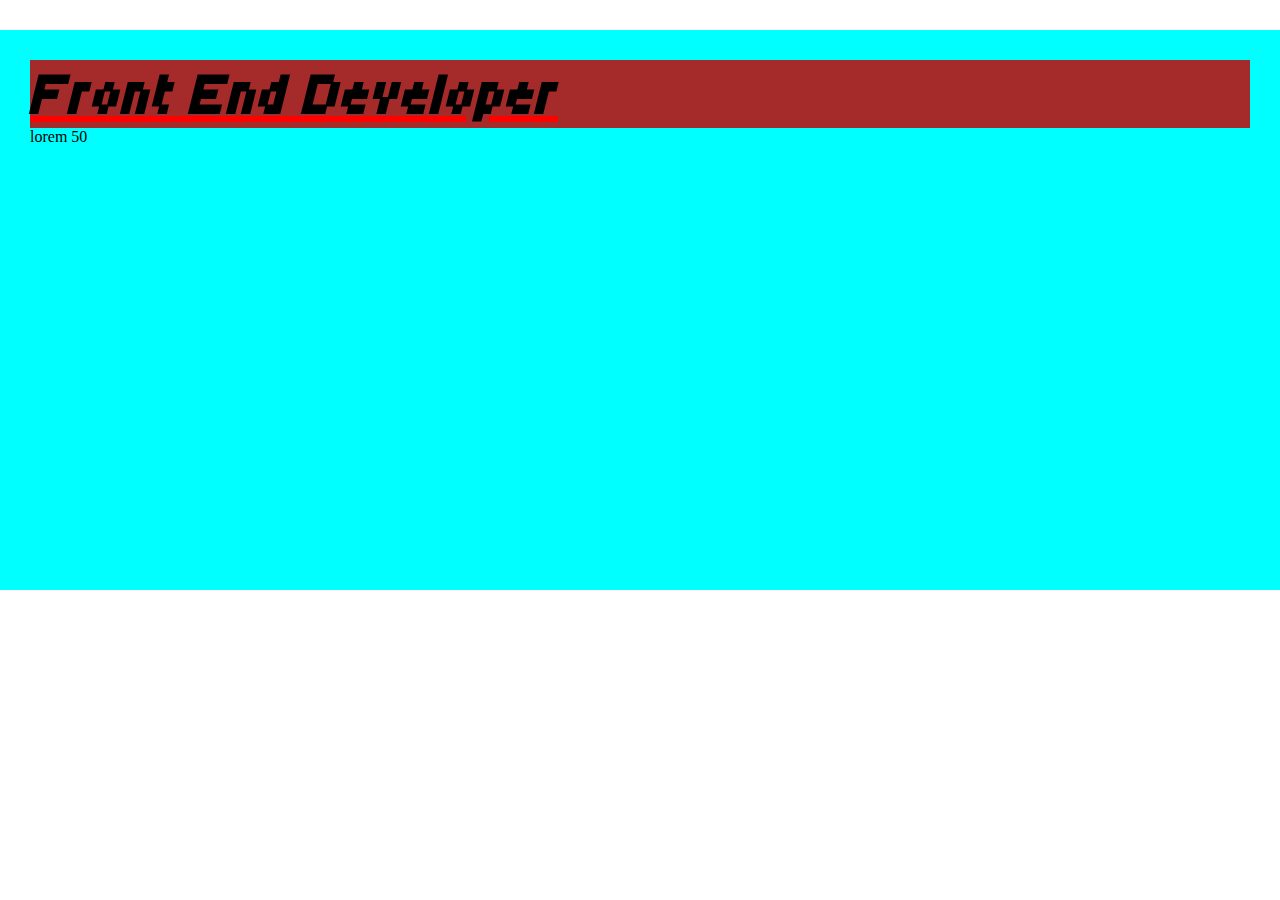
<file: index.html>
<!DOCTYPE html>
<html lang="en">
<head>
    <meta charset="UTF-8">
    <meta name="viewport" content="width=device-width, initial-scale=1.0">
    <link rel="shortcut icon" href="assts/icons8-css-24.png" type="image/x-icon">
    <link rel="stylesheet" href="style/style.css">
    <title>CSS Styles</title>
</head>
<body>
    <div class="header-container">
        <h2>Front End Developer</h2>
        <p>lorem 50</p>
    </div>
</body>
</html>
</file>
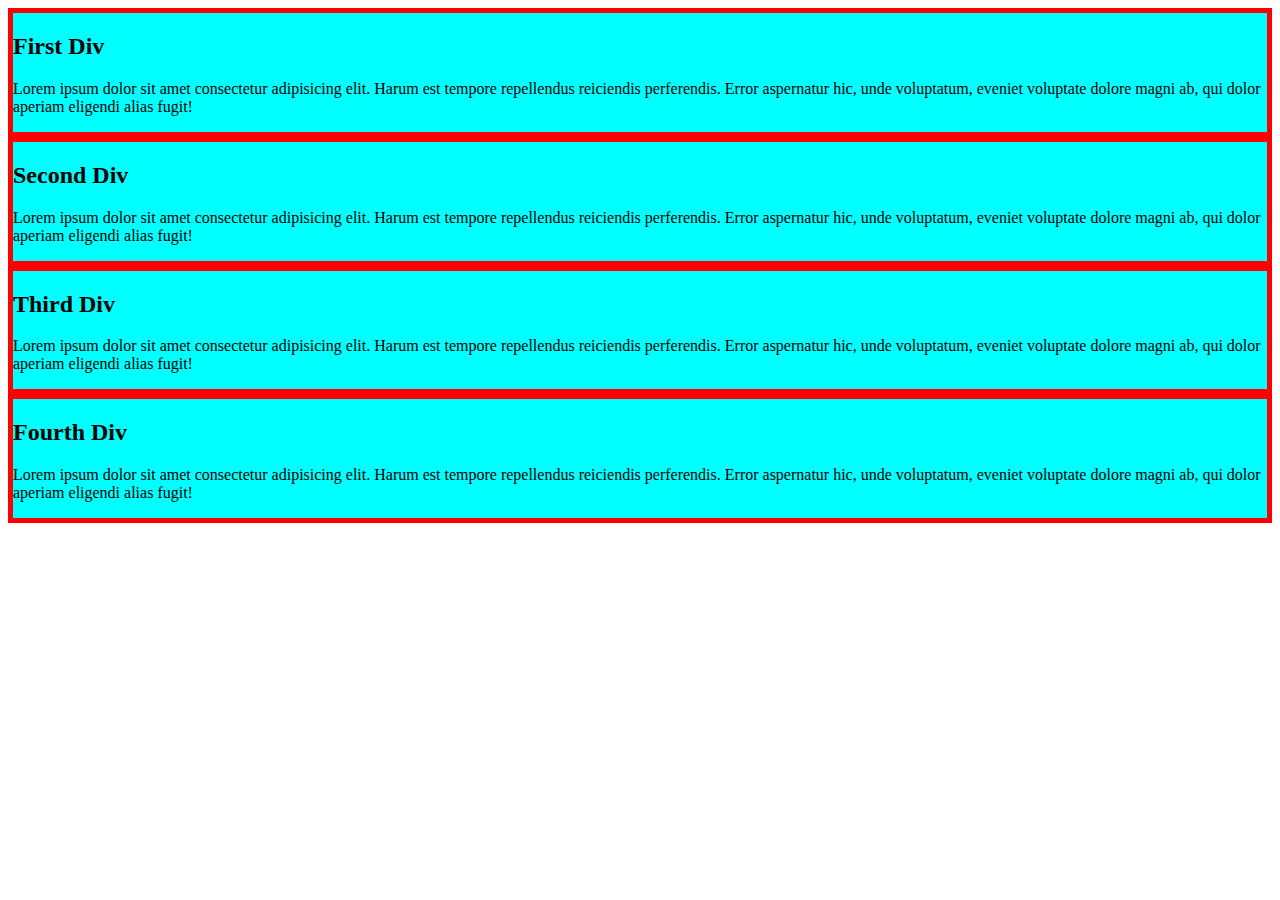
<file: border.html>
<!DOCTYPE html>
<html lang="en">
<head>
    <meta charset="UTF-8">
    <meta name="viewport" content="width=device-width, initial-scale=1.0">
    <title>Border</title>
    <style>
        .blog{
            background-color: aqua;
            border: 5px solid red;
           /* border-bottom: none; */
           /* margin: 10px; [T, R, B, L] */
           /* margin: 10px 30px; [tb, rl] */
           /* margin: 30px 60px 100px;[t, rl, b] */
        }
    </style>
</head>
<body>
    <div class="blog">
        <h2>First Div</h2>
        <p>Lorem ipsum dolor sit amet consectetur adipisicing elit. Harum est tempore repellendus reiciendis perferendis. Error aspernatur hic, unde voluptatum, eveniet voluptate dolore magni ab, qui dolor aperiam eligendi alias fugit!</p>
    </div>
    <div class="blog">
        <h2>Second Div</h2>
        <p>Lorem ipsum dolor sit amet consectetur adipisicing elit. Harum est tempore repellendus reiciendis perferendis. Error aspernatur hic, unde voluptatum, eveniet voluptate dolore magni ab, qui dolor aperiam eligendi alias fugit!</p>
    </div>
    <div class="blog">
        <h2>Third Div</h2>
        <p>Lorem ipsum dolor sit amet consectetur adipisicing elit. Harum est tempore repellendus reiciendis perferendis. Error aspernatur hic, unde voluptatum, eveniet voluptate dolore magni ab, qui dolor aperiam eligendi alias fugit!</p>
    </div>
    <div class="blog">
        <h2>Fourth Div</h2>
        <p>Lorem ipsum dolor sit amet consectetur adipisicing elit. Harum est tempore repellendus reiciendis perferendis. Error aspernatur hic, unde voluptatum, eveniet voluptate dolore magni ab, qui dolor aperiam eligendi alias fugit!</p>
    </div>
</body>
</html>
</file>
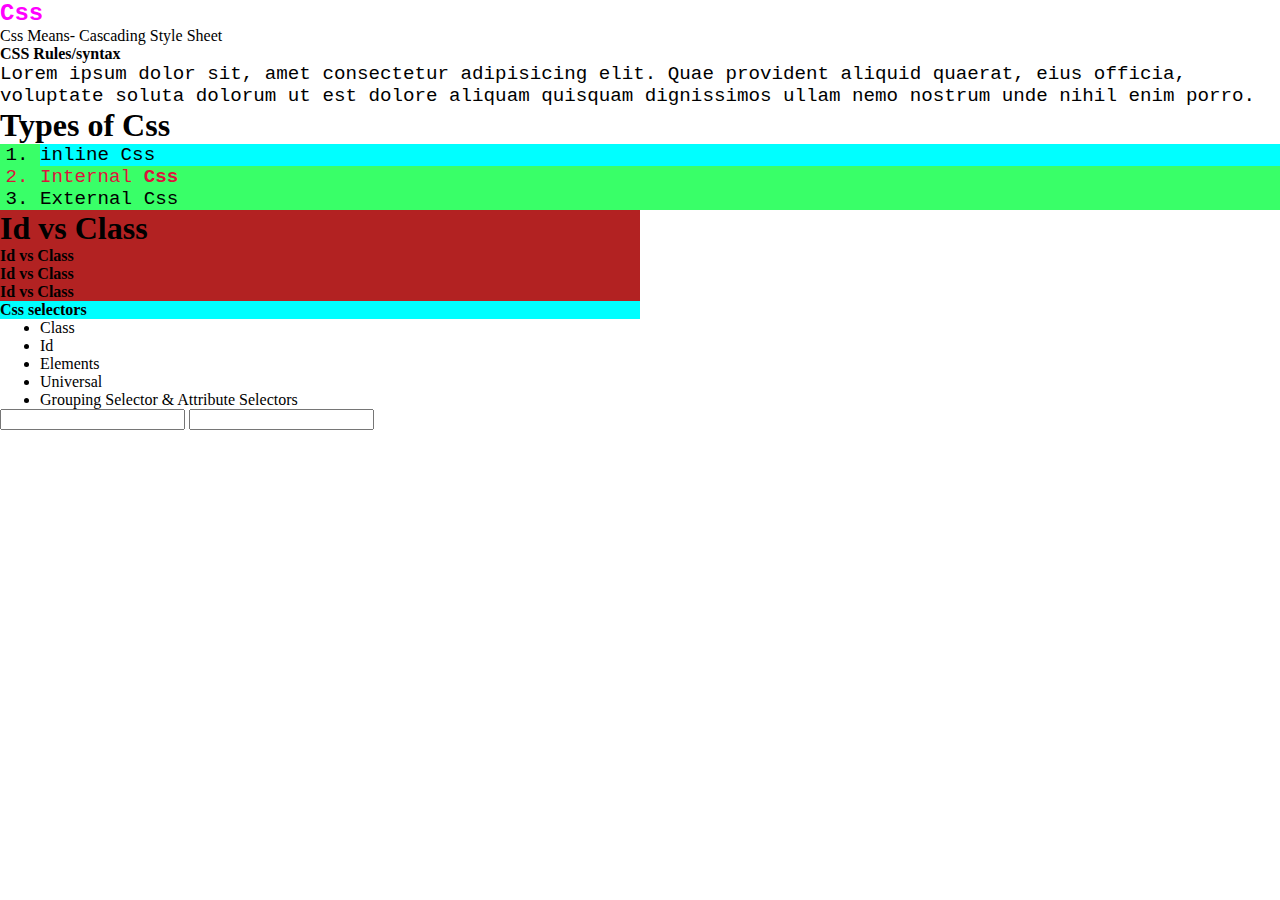
<file: css.html>
<!DOCTYPE html>
<html lang="en">
<head>
    <meta charset="UTF-8">
    <meta name="viewport" content="width=device-width, initial-scale=1.0">
    <title>CSS</title>
    <style>
        *{
            margin: 0;
        }
        ol{
            background-color: rgba(0, 255, 60, 0.775);
        }
        .font{
            font-family:'Courier New', Courier, monospace;
            font-size: larger;
        }
        #color{
            color: crimson;
        }
        #bg, .cyan{
            background-color: cyan;
        }
        .back{
            background-color: firebrick;
        }
        h4{
            width: 50%;
        }
        .fontsize{
           font-size:xx-large;
        }
        input[type="password"]{
            color: crimson;
        }
        #bold{
            font-weight: 800;
        }
    </style>
</head>
<body>

    <!-- Here I decleare div -->
    <div>
        <h2 style="color:fuchsia; font-family: 'Courier New', Courier, monospace;">Css</h2>
        <p>Css Means- Cascading Style Sheet</p>
        <h4>CSS Rules/syntax</h3>

    <p class="font">Lorem ipsum dolor sit, amet consectetur adipisicing elit. Quae provident aliquid quaerat, eius officia, voluptate soluta dolorum ut est dolore aliquam quisquam dignissimos ullam nemo nostrum unde nihil enim porro.</p>

        <h3 class="fontsize">Types of Css</h3>
        <ol class="font">
            <li id="bg">inline Css</li>
            <li id="color">Internal <span id="bold">Css</span></li>
            <li>External Css</li>
        </ol>
    </div>

    <h4 class="back fontsize">Id vs Class</h4>
    <h4 class="back">Id vs Class</h4>
    <h4 class="back">Id vs Class</h4>
    <h4 class="back">Id vs Class</h4>

    <h4 class="cyan">Css selectors</h4>
    <ul>
        <li>Class</li>
        <li>Id</li>
        <li>Elements</li>
        <li>Universal</li>
        <li>Grouping Selector & Attribute Selectors</li>
    </ul>
<form action="">
    <input type="text" name="" id="">
    <input type="password" name="" id="">
</form>

</body>
</html>
</file>
<file: style/style.css>
@import url('https://fonts.googleapis.com/css2?family=Tiny5&display=swap');
*{
    margin: 0;
    padding: 0;
}
h2{
    text-decoration: underline red;
    font-family: "Tiny5", sans-serif;
    font-style: italic;
    font-weight: bolder;
    font-size: 60px;
    background-color: brown;
    
}
.header-container{
    background-color: aqua;
    height: 500px;
    padding: 30px;
    /* margin-top: 30px;
    margin-bottom: 30px;
    margin-left: auto;
    margin-right: auto; */
    margin: 30px auto;
}
</file>
